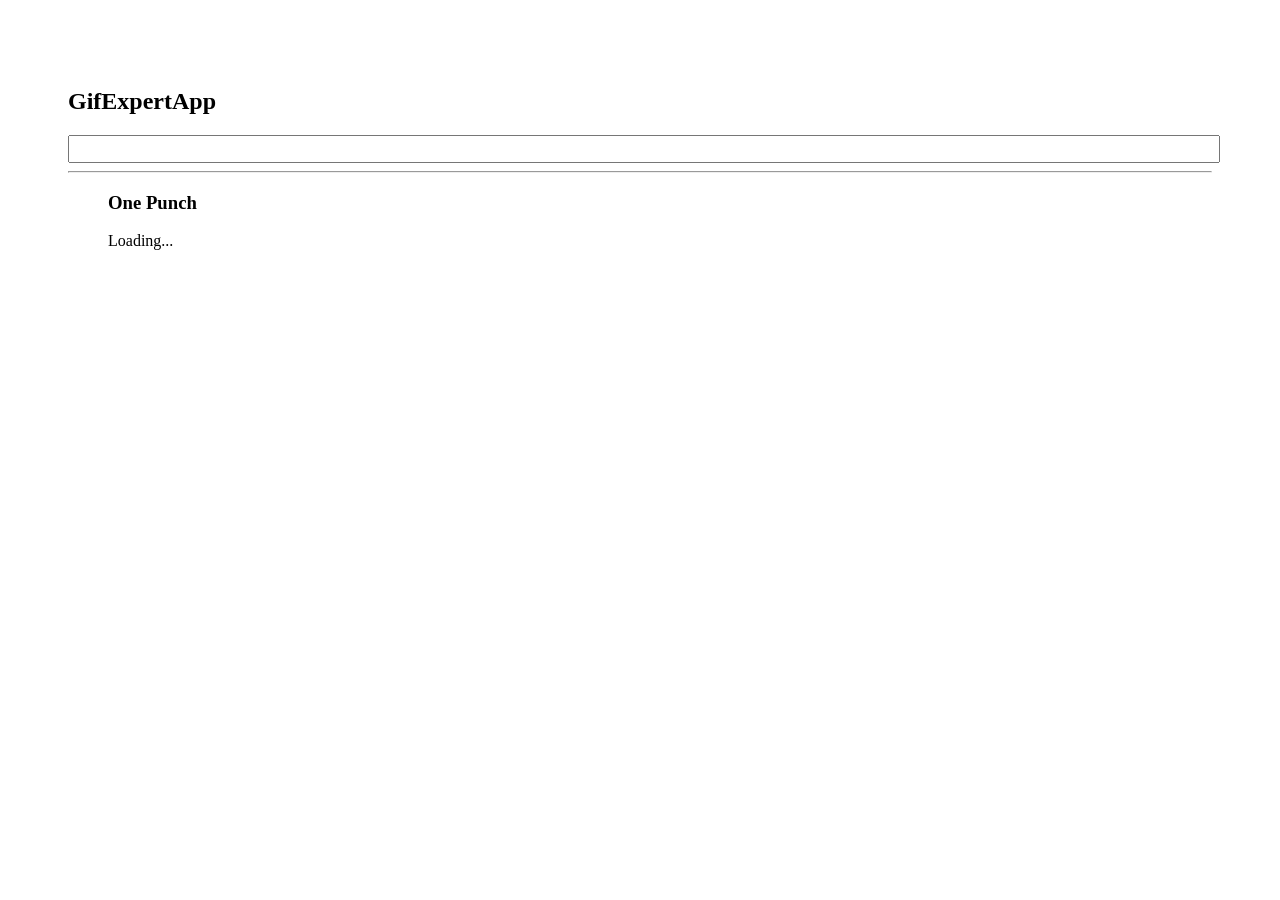
<file: docs/index.html>
<!DOCTYPE html>
<html lang="en">
  <head>
    <meta charset="utf-8" />
    <link rel="icon" href="./favicon.ico" />
    <meta name="viewport" content="width=device-width,initial-scale=1" />
    <meta name="theme-color" content="#000000" />
    <meta
      name="description"
      content="Web site created using create-react-app"
    />
    <link rel="apple-touch-icon" href="./logo192.png" />
    <link rel="manifest" href="./manifest.json" />
    <link
      rel="stylesheet"
      href="https://cdnjs.cloudflare.com/ajax/libs/animate.css/4.1.1/animate.min.css"
    />
    <title>GifExpert App</title>
    <link href="./static/css/main.75c02aed.chunk.css" rel="stylesheet" />
  </head>
  <body>
    <noscript>You need to enable JavaScript to run this app.</noscript>
    <div id="root"></div>
    <script>
      !(function (e) {
        function r(r) {
          for (
            var n, p, f = r[0], i = r[1], l = r[2], c = 0, s = [];
            c < f.length;
            c++
          )
            (p = f[c]),
              Object.prototype.hasOwnProperty.call(o, p) &&
                o[p] &&
                s.push(o[p][0]),
              (o[p] = 0);
          for (n in i)
            Object.prototype.hasOwnProperty.call(i, n) && (e[n] = i[n]);
          for (a && a(r); s.length; ) s.shift()();
          return u.push.apply(u, l || []), t();
        }
        function t() {
          for (var e, r = 0; r < u.length; r++) {
            for (var t = u[r], n = !0, f = 1; f < t.length; f++) {
              var i = t[f];
              0 !== o[i] && (n = !1);
            }
            n && (u.splice(r--, 1), (e = p((p.s = t[0]))));
          }
          return e;
        }
        var n = {},
          o = { 1: 0 },
          u = [];
        function p(r) {
          if (n[r]) return n[r].exports;
          var t = (n[r] = { i: r, l: !1, exports: {} });
          return e[r].call(t.exports, t, t.exports, p), (t.l = !0), t.exports;
        }
        (p.m = e),
          (p.c = n),
          (p.d = function (e, r, t) {
            p.o(e, r) ||
              Object.defineProperty(e, r, { enumerable: !0, get: t });
          }),
          (p.r = function (e) {
            "undefined" != typeof Symbol &&
              Symbol.toStringTag &&
              Object.defineProperty(e, Symbol.toStringTag, { value: "Module" }),
              Object.defineProperty(e, "__esModule", { value: !0 });
          }),
          (p.t = function (e, r) {
            if ((1 & r && (e = p(e)), 8 & r)) return e;
            if (4 & r && "object" == typeof e && e && e.__esModule) return e;
            var t = Object.create(null);
            if (
              (p.r(t),
              Object.defineProperty(t, "default", { enumerable: !0, value: e }),
              2 & r && "string" != typeof e)
            )
              for (var n in e)
                p.d(
                  t,
                  n,
                  function (r) {
                    return e[r];
                  }.bind(null, n)
                );
            return t;
          }),
          (p.n = function (e) {
            var r =
              e && e.__esModule
                ? function () {
                    return e.default;
                  }
                : function () {
                    return e;
                  };
            return p.d(r, "a", r), r;
          }),
          (p.o = function (e, r) {
            return Object.prototype.hasOwnProperty.call(e, r);
          }),
          (p.p = "/");
        var f = (this["webpackJsonpgif-expert-app"] =
            this["webpackJsonpgif-expert-app"] || []),
          i = f.push.bind(f);
        (f.push = r), (f = f.slice());
        for (var l = 0; l < f.length; l++) r(f[l]);
        var a = i;
        t();
      })([]);
    </script>
    <script src="./static/js/2.83d49509.chunk.js"></script>
    <script src="./static/js/main.0ac10586.chunk.js"></script>
  </body>
</html>
</file>
<file: docs/static/css/main.75c02aed.chunk.css>
*{font-family:Georgia,"Times New Roman",Times,serif}body{padding:60px}input{color:grey;font-size:1.2rem;width:100%}.card-grid{display:-webkit-flex;display:flex;-webkit-flex-direction:row;flex-direction:row;-webkit-flex-wrap:wrap;flex-wrap:wrap}.card{-webkit-align-content:center;align-content:center;border:1px solid grey;border-radius:6px;margin-bottom:10px;margin-right:10px;overflow:hidden}.card p{padding:5px;text-align:center}.card img{max-height:170px}
/*# sourceMappingURL=main.75c02aed.chunk.css.map */
</file>
